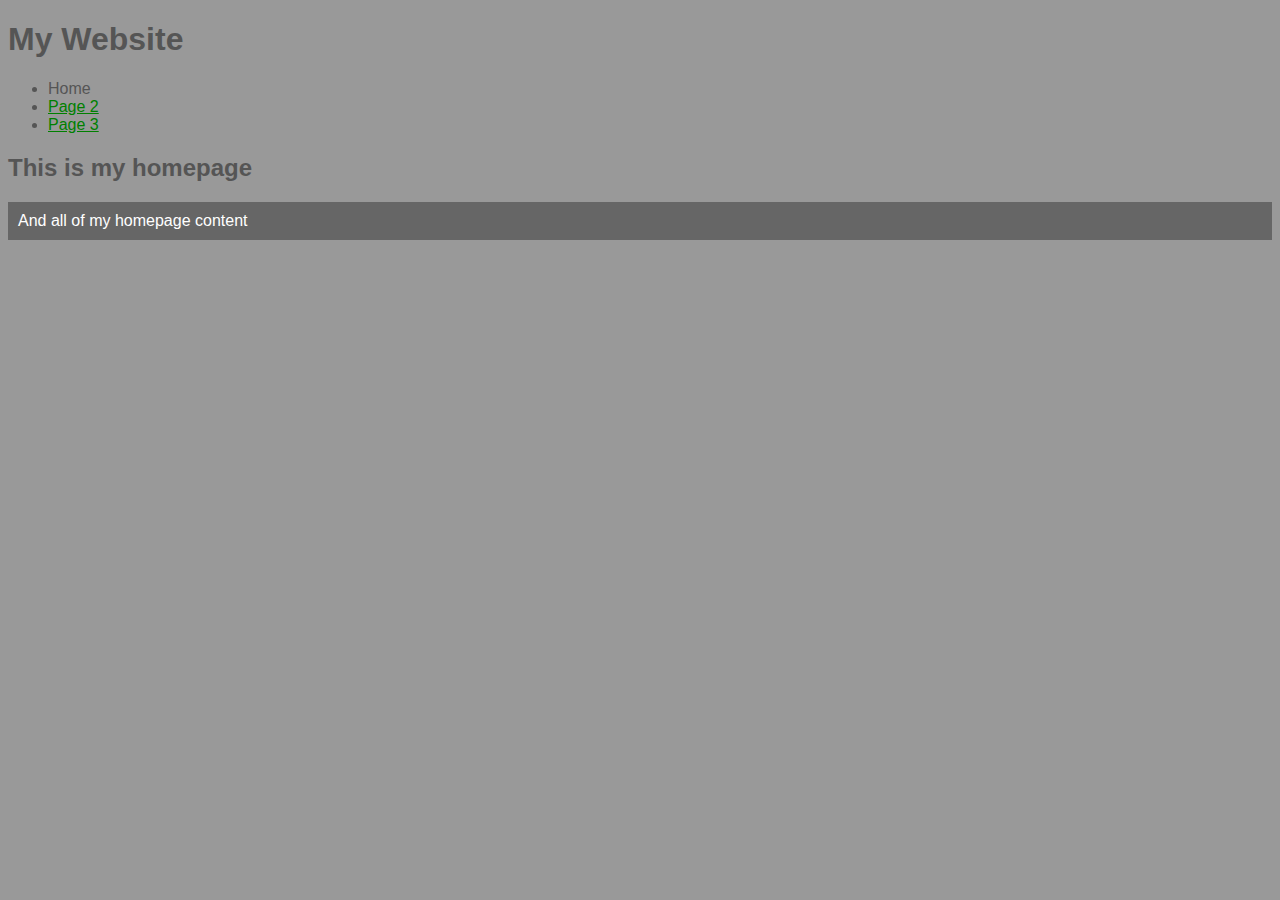
<file: index.html>
<!DOCTYPE html>
<html>

	<head>
		<title>My Webpage</title>
		<link href="main.css" rel="stylesheet" type="text/css" />
	</head>

	<body>
		<h1>My Website</h1>
		<ul>
			<li>Home</li>
			<li><a href="page2.html">Page 2</a></li>
			<li><a href="page3.html">Page 3</a></li>
		</ul>
		<h2>This is my homepage</h2>
		<p>And all of my homepage content</p>
	</body>

</html>
</file>
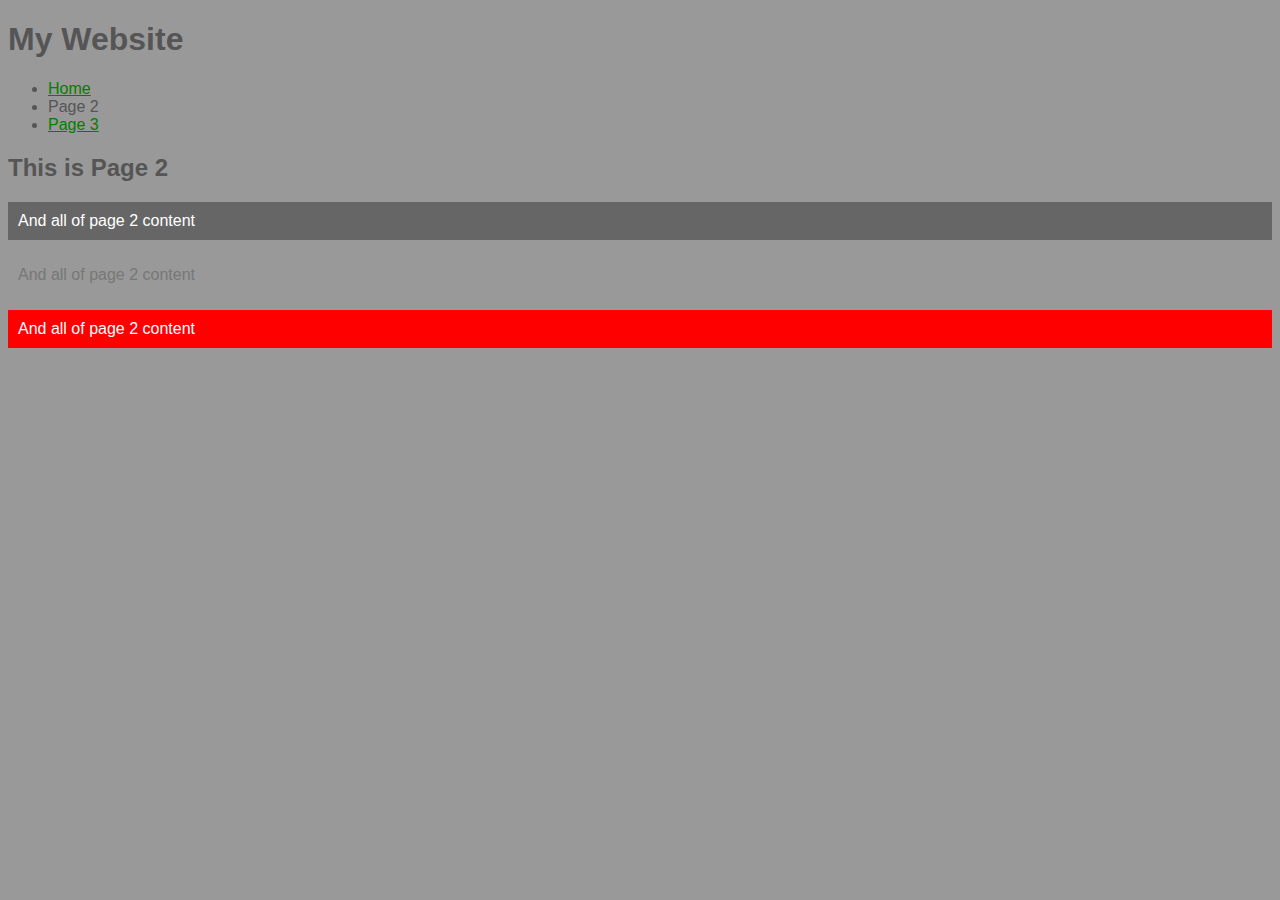
<file: page2.html>
<!DOCTYPE html>
<html>
  <head>
    <title>Page 2</title>
    <link href="main.css" rel="stylesheet" type="text/css" />
  </head>
  <body>
    <h1>My Website</h1>
    <ul>
      <li><a href="index.html">Home</a></li>
      <li>Page 2</li>
      <li><a href="page3.html">Page 3</a></li>
    </ul>
    <h2>This is Page 2</h2>
    <p>And all of page 2 content</p>

    <p class="secondary">And all of page 2 content</p>

    <p id="special">And all of page 2 content</p>
    </body>
</html>
</file>
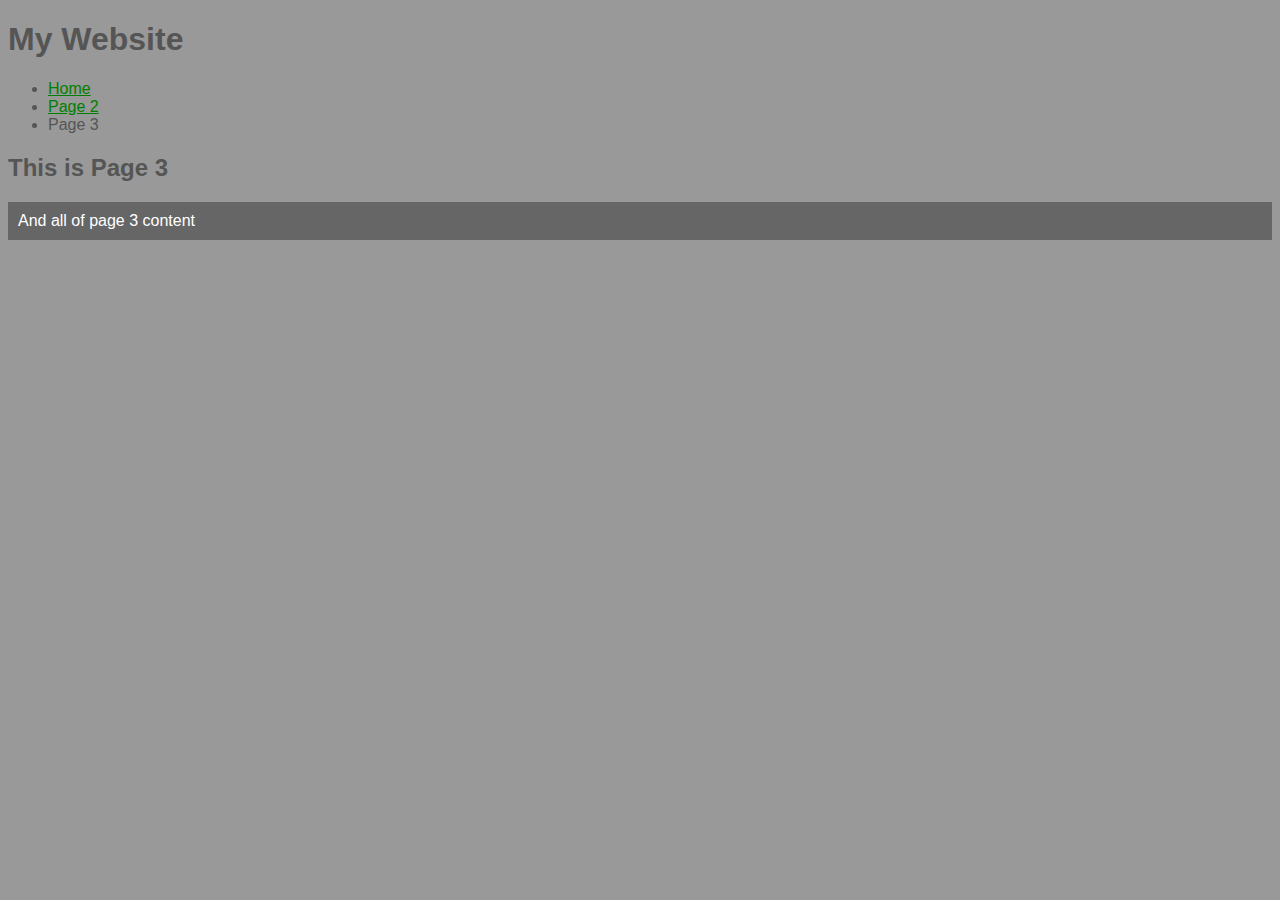
<file: page3.html>
<!DOCTYPE html>
<html>
  <head>
    <title>Page 3</title>
    <link href="main.css" rel="stylesheet" type="text/css" />
  </head>
  <body>
    <h1>My Website</h1>
    <ul>
      <li><a href="index.html">Home</a></li>
      <li><a href="page2.html">Page 2</a></li>
      <li>Page 3</li>
    </ul>
    <h2>This is Page 3</h2>
    <p>And all of page 3 content</p>
    </body>
</html>
</file>
<file: main.css>
body {
  background:#999;
  font-family: arial;
}

h1, h2, li {
  color: #555;
}

a {
  color: green;
}

p {
  background: #666;
  color: white;
  padding: 10px;
}

.secondary {
  background: none;
  color: #777;
}

#special {
  background: red;
  color: white;
}
</file>
